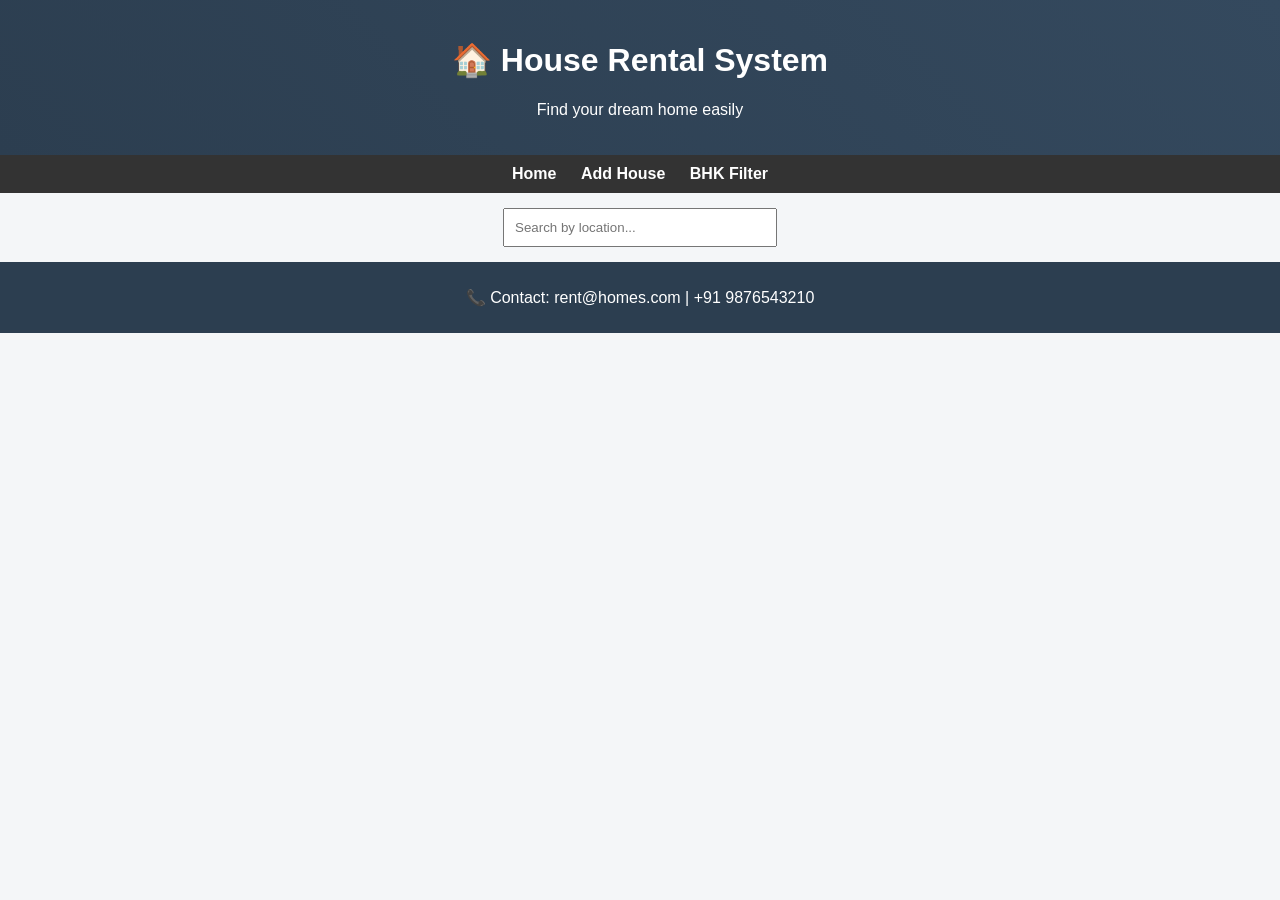
<file: index.html>
<!DOCTYPE html>
<html lang="en">
<head>
    <meta charset="UTF-8">
    <title>House Rental System</title>
    <link rel="stylesheet" href="style.css">
</head>

<body>

<header>
    <h1>🏠 House Rental System</h1>
    <p>Find your dream home easily</p>
</header>

<nav>
    <a href="index.html">Home</a>
    <a href="add-house.html">Add House</a>
    <a href="add-bhk.html">BHK Filter</a>
</nav>

<section class="search">
    <input type="text" id="searchInput" placeholder="Search by location...">
</section>

<section id="house-list"></section>

<footer>
    <p>📞 Contact: rent@homes.com | +91 9876543210</p>
</footer>

<script src="script.js"></script>

</body>
</html>
</file>
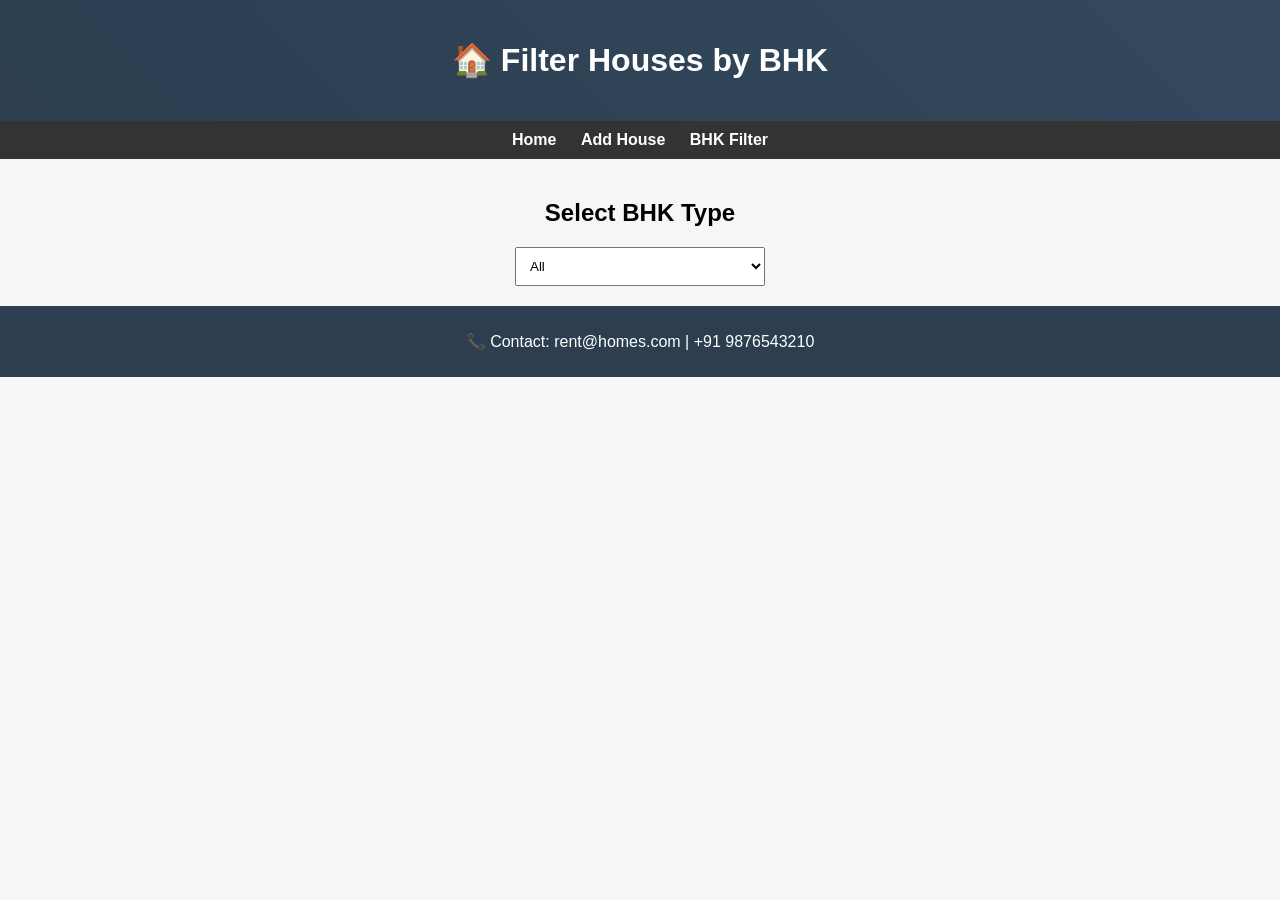
<file: add-bhk.html>
<!DOCTYPE html>
<html lang="en">
<head>
<meta charset="UTF-8">
<title>BHK Filter</title>
<link rel="stylesheet" href="add-bhk.css">
</head>

<body>

<header>
    <h1>🏠 Filter Houses by BHK</h1>
</header>

<nav>
    <a href="index.html">Home</a>
    <a href="add-house.html">Add House</a>
    <a href="add-bhk.html">BHK Filter</a>
</nav>

<section class="container">
    <h2>Select BHK Type</h2>

    <select id="bhkFilter">
        <option value="">All</option>
        <option value="1BHK">1 BHK</option>
        <option value="2BHK">2 BHK</option>
        <option value="3BHK">3 BHK</option>
    </select>
</section>

<section id="house-list"></section>

<footer>
    <p>📞 Contact: rent@homes.com | +91 9876543210</p>
</footer>

<script src="add-bhk.js"></script>

</body>
</html>
</file>
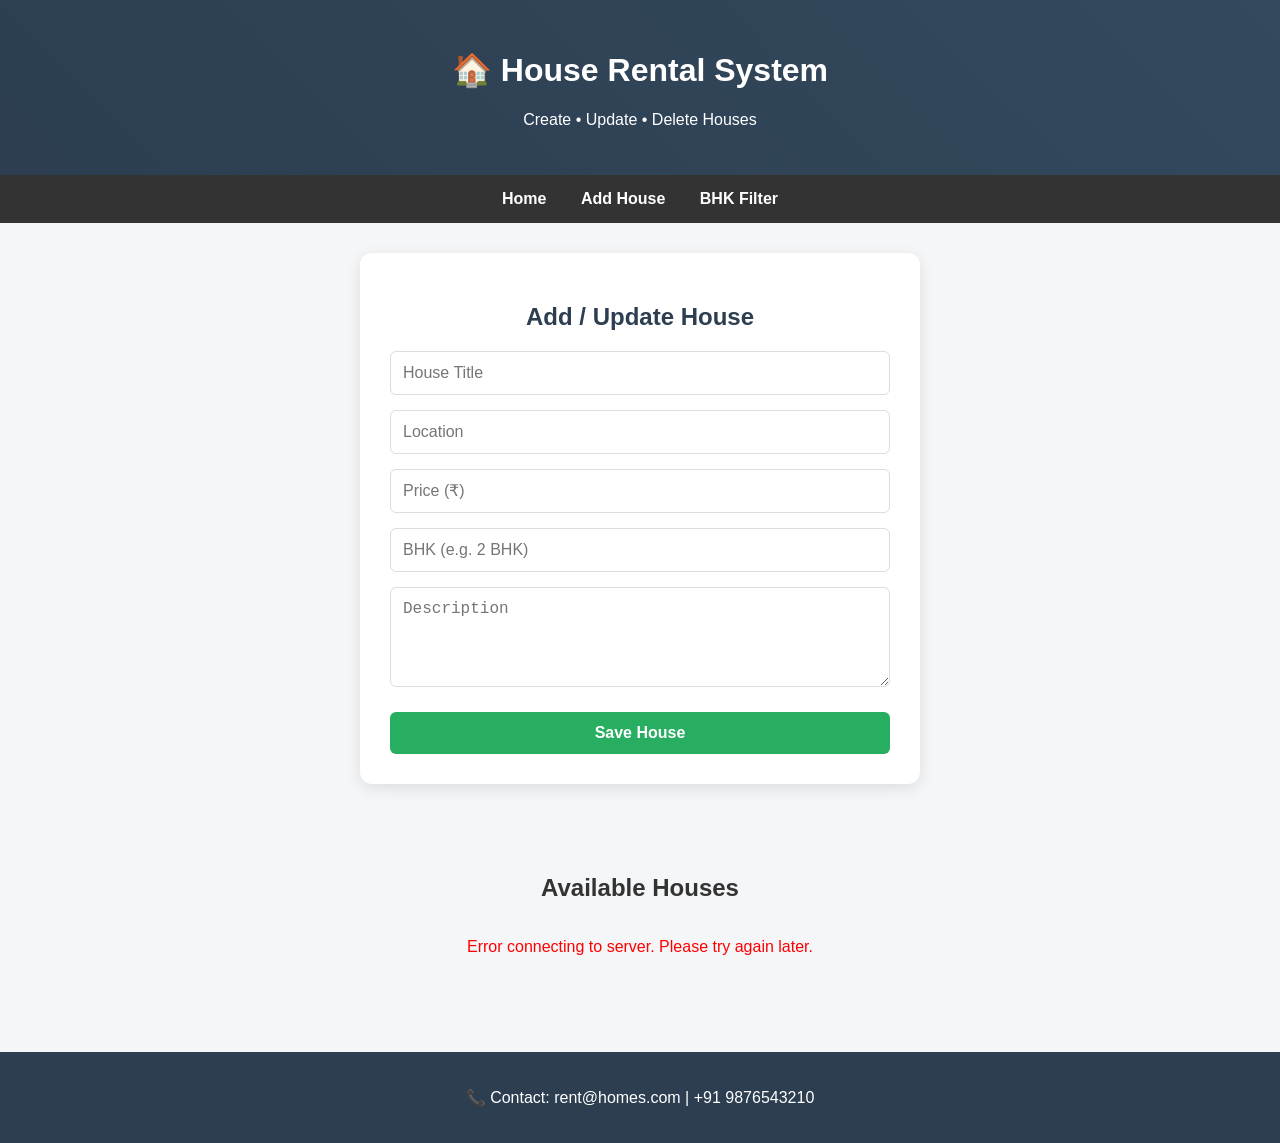
<file: add-house.html>
<!DOCTYPE html>
<html lang="en">
<head>
    <meta charset="UTF-8">
    <title>Add House - CRUD</title>
    <link rel="stylesheet" href="add-house.css">
</head>
<body>

<header>
    <h1>🏠 House Rental System</h1>
    <p>Create • Update • Delete Houses</p>
</header>

<nav>
    <a href="index.html">Home</a>
    <a href="add-house.html">Add House</a>
    <a href="add-bhk.html">BHK Filter</a>
</nav>

<section class="container">
    <h2>Add / Update House</h2>
    
    <input type="hidden" id="houseId">

    <div class="form-group">
        <input type="text" id="title" placeholder="House Title" required>
        <input type="text" id="location" placeholder="Location" required>
        <input type="number" id="price" placeholder="Price (₹)" required>
        <input type="text" id="bhk" placeholder="BHK (e.g. 2 BHK)" required>
        <textarea id="description" placeholder="Description"></textarea>
        
        <button id="saveBtn" onclick="saveHouse()">Save House</button>
        <button id="cancelBtn" onclick="resetForm()" style="background: gray; display:none;">Cancel Edit</button>
    </div>
</section>

<section class="list-section">
    <h2>Available Houses</h2>
    <div id="house-list"></div>
</section>

<footer>
    <p>📞 Contact: rent@homes.com | +91 9876543210</p>
</footer>

<script src="add-house.js"></script>
</body>
</html>
</file>
<file: style.css>
body {
    font-family: Arial;
    margin: 0;
    background: #f4f6f8;
}

header {
    background: linear-gradient(45deg, #2c3e50, #34495e);
    color: white;
    text-align: center;
    padding: 20px;
}

nav {
    background: #333;
    padding: 10px;
    text-align: center;
}

nav a {
    color: white;
    margin: 10px;
    text-decoration: none;
    font-weight: bold;
}

.search {
    text-align: center;
    padding: 15px;
}

.search input {
    padding: 10px;
    width: 250px;
}

/* Form */
.container {
    text-align: center;
    padding: 20px;
}

.container input,
.container textarea {
    display: block;
    width: 260px;
    margin: 10px auto;
    padding: 10px;
}

.container button {
    padding: 10px 20px;
    background: green;
    color: white;
    border: none;
}

/* Cards */
#house-list {
    display: flex;
    flex-wrap: wrap;
    justify-content: center;
}

.card {
    background: white;
    width: 260px;
    margin: 15px;
    padding: 15px;
    border-radius: 10px;
    box-shadow: 0 0 10px rgba(0,0,0,0.1);
    transition: 0.3s;
}

.card:hover {
    transform: scale(1.05);
}


.card button {
    margin: 5px;
    padding: 6px 10px;
    border: none;
    cursor: pointer;
}

.edit-btn {
    background: orange;
    color: white;
}

.delete-btn {
    background: red;
    color: white;
}

footer {
    text-align: center;
    background: #2c3e50;
    color: white;
    padding: 10px;
}
</file>
<file: add-bhk.css>
body {
    font-family: Arial, sans-serif;
    margin: 0;
    background: #f4f6f8;
}

/* Header */
header {
    background: linear-gradient(45deg, #2c3e50, #34495e);
    color: white;
    text-align: center;
    padding: 20px;
}

/* Navbar */
nav {
    background: #333;
    padding: 10px;
    text-align: center;
}

nav a {
    color: white;
    margin: 10px;
    text-decoration: none;
    font-weight: bold;
}

/* Container */
.container {
    text-align: center;
    padding: 20px;
}

.container select {
    padding: 10px;
    width: 250px;
}

/* Cards */
#house-list {
    display: flex;
    flex-wrap: wrap;
    justify-content: center;
}

.card {
    background: white;
    width: 250px;
    margin: 15px;
    padding: 15px;
    border-radius: 10px;
    box-shadow: 0 0 10px rgba(0,0,0,0.1);
    transition: 0.3s;
}

.card:hover {
    transform: scale(1.05);
}

.card img {
    width: 100%;
    height: 150px;
    object-fit: cover;
    border-radius: 8px;
}

/* Footer */
footer {
    text-align: center;
    background: #2c3e50;
    color: white;
    padding: 10px;
}
</file>
<file: add-house.css>
/* General Body Styles */
body {
    font-family: 'Segoe UI', Tahoma, Geneva, Verdana, sans-serif;
    margin: 0;
    background: #f4f6f8;
    color: #333;
}

/* Header & Navigation */
header {
    background: linear-gradient(45deg, #2c3e50, #34495e);
    color: white;
    text-align: center;
    padding: 30px 10px;
}

nav {
    background: #333;
    padding: 15px;
    text-align: center;
    position: sticky;
    top: 0;
    z-index: 1000;
}

nav a {
    color: white;
    margin: 0 15px;
    text-decoration: none;
    font-weight: bold;
    transition: color 0.3s;
}

nav a:hover {
    color: #3498db;
}

/* Form Container */
.container {
    max-width: 500px;
    margin: 30px auto;
    background: white;
    padding: 30px;
    border-radius: 12px;
    box-shadow: 0 4px 15px rgba(0,0,0,0.1);
    text-align: center;
}

.container h2 {
    margin-bottom: 20px;
    color: #2c3e50;
}

/* Input Fields */
.container input,
.container textarea {
    display: block;
    width: 100%; /* Spans full width of container */
    box-sizing: border-box; /* Prevents padding from breaking width */
    margin: 15px 0;
    padding: 12px;
    border: 1px solid #ddd;
    border-radius: 6px;
    font-size: 16px;
}

.container textarea {
    height: 100px;
    resize: vertical;
}

/* Buttons */
.container button {
    width: 100%;
    padding: 12px;
    margin-top: 10px;
    border: none;
    border-radius: 6px;
    font-size: 16px;
    font-weight: bold;
    cursor: pointer;
    transition: background 0.3s, transform 0.1s;
}

#saveBtn {
    background: #27ae60;
    color: white;
}

#saveBtn:hover {
    background: #219150;
}

#cancelBtn {
    background: #95a5a6;
    color: white;
}

#cancelBtn:hover {
    background: #7f8c8d;
}

button:active {
    transform: scale(0.98);
}

/* House List Section */
.list-section {
    padding: 40px 20px;
    text-align: center;
}

#house-list {
    display: flex;
    flex-wrap: wrap;
    justify-content: center;
    gap: 20px;
    margin-top: 20px;
}

/* Cards */
.card {
    background: white;
    width: 300px;
    padding: 20px;
    border-radius: 12px;
    box-shadow: 0 4px 10px rgba(0,0,0,0.05);
    transition: 0.3s;
    text-align: left;
    border-top: 5px solid #3498db;
}

.card:hover {
    transform: translateY(-5px);
    box-shadow: 0 8px 20px rgba(0,0,0,0.1);
}

.card h3 {
    margin: 0 0 10px 0;
    color: #2c3e50;
}

.card p {
    margin: 5px 0;
    font-size: 14px;
    color: #666;
}

/* Action Buttons in Cards */
.card button {
    margin-top: 15px;
    padding: 8px 15px;
    border: none;
    border-radius: 4px;
    cursor: pointer;
    font-weight: bold;
    font-size: 13px;
}

.edit-btn {
    background: #f39c12;
    color: white;
    margin-right: 10px;
}

.delete-btn {
    background: #e74c3c;
    color: white;
}

/* Footer */
footer {
    text-align: center;
    background: #2c3e50;
    color: white;
    padding: 20px;
    margin-top: 40px;
}
</file>
